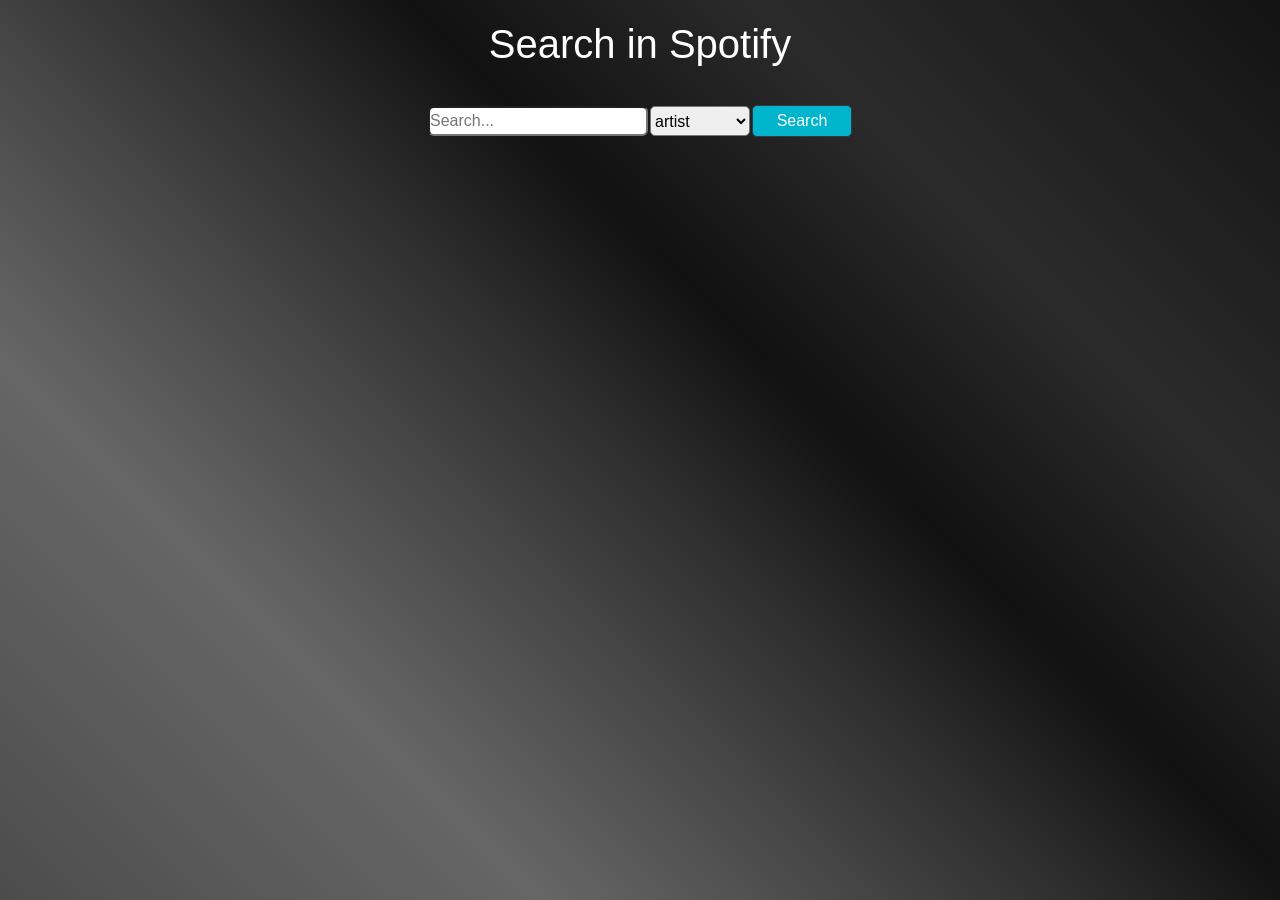
<file: index.html>
<!DOCTYPE html>
<html lang="en">

<head>
	<meta charset="UTF-8">
	<meta name="viewport" content="width=device-width, initial-scale=1.0">
	<meta http-equiv="X-UA-Compatible" content="ie=edge">
	<link rel="stylesheet" href="stylesheet.css">
	<title>Spotify search</title>
	<link rel="stylesheet" href="https://cdnjs.cloudflare.com/ajax/libs/font-awesome/4.7.0/css/font-awesome.min.css">
	<link rel="stylesheet" href="https://maxcdn.bootstrapcdn.com/bootstrap/4.3.1/css/bootstrap.min.css">
</head>

<body>

	<div id="head">
		<div id="text-in-head">
			<h1>Search in Spotify</h1>
		</div>
	</div>

	<div id="input-field">
		<div id="search-field">
			<input class="searchterm" type="text" name='user-input' placeholder="Search...">
			<select>
				<option id='artist'>artist</option>
				<option id='album'>album</option>
			</select>
			<button id='submit-button' type="button" class="btn btn-dark">Search</button>
		</div>
	</div>

	<div id="container">
		<div class="results-container">
			<!-- <div class="gallery">
	<a target="_blank" href="img_5terre.jpg">
		<img src="img_5terre.jpg" alt="Cinque Terre" width="600" height="400">
	</a>
	<div class="desc">Add a description of the image here</div>
</div>

<div class="gallery">
	<a target="_blank" href="img_forest.jpg">
		<img src="img_forest.jpg" alt="Forest" width="600" height="400">
	</a>
	<div class="desc">Add a description of the image here</div>
</div>

<div class="gallery">
	<a target="_blank" href="img_lights.jpg">
		<img src="img_lights.jpg" alt="Northern Lights" width="600" height="400">
	</a>
	<div class="desc">Add a description of the image here</div>
</div>

<div class="gallery">
	<a target="_blank" href="img_mountains.jpg">
		<img src="img_mountains.jpg" alt="Mountains" width="600" height="400">
	</a>
	<div class="desc">Add a description of the image here</div>
</div>
<div class="gallery">
	<a target="_blank" href="img_5terre.jpg">
		<img src="img_5terre.jpg" alt="Cinque Terre" width="600" height="400">
	</a>
	<div class="desc">Add a description of the image here</div>
</div>

<div class="gallery">
	<a target="_blank" href="img_forest.jpg">
		<img src="img_forest.jpg" alt="Forest" width="600" height="400">
	</a>
	<div class="desc">Add a description of the image here</div>
</div>

<div class="gallery">
	<a target="_blank" href="img_lights.jpg">
		<img src="img_lights.jpg" alt="Northern Lights" width="600" height="400">
	</a>
	<div class="desc">Add a description of the image here</div>
</div>

<div class="gallery">
	<a target="_blank" href="img_mountains.jpg">
		<img src="img_mountains.jpg" alt="Mountains" width="600" height="400">
	</a>
	<div class="desc">Add a description of the image here</div>
</div>
<div class="gallery">
	<a target="_blank" href="img_5terre.jpg">
		<img src="img_5terre.jpg" alt="Cinque Terre" width="600" height="400">
	</a>
	<div class="desc">Add a description of the image here</div>
</div>

<div class="gallery">
	<a target="_blank" href="img_forest.jpg">
		<img src="img_forest.jpg" alt="Forest" width="600" height="400">
	</a>
	<div class="desc">Add a description of the image here</div>
</div>

<div class="gallery">
	<a target="_blank" href="img_lights.jpg">
		<img src="img_lights.jpg" alt="Northern Lights" width="600" height="400">
	</a>
	<div class="desc">Add a description of the image here</div>
</div>

<div class="gallery">
	<a target="_blank" href="img_mountains.jpg">
		<img src="img_mountains.jpg" alt="Mountains" width="600" height="400">
	</a>
	<div class="desc">Add a description of the image here</div>
</div>
<div class="gallery">
	<a target="_blank" href="img_5terre.jpg">
		<img src="img_5terre.jpg" alt="Cinque Terre" width="600" height="400">
	</a>
	<div class="desc">Add a description of the image here</div>
</div>

<div class="gallery">
	<a target="_blank" href="img_forest.jpg">
		<img src="img_forest.jpg" alt="Forest" width="600" height="400">
	</a>
	<div class="desc">Add a description of the image here</div>
</div>

<div class="gallery">
	<a target="_blank" href="img_lights.jpg">
		<img src="img_lights.jpg" alt="Northern Lights" width="600" height="400">
	</a>
	<div class="desc">Add a description of the image here</div>
</div>

<div class="gallery">
	<a target="_blank" href="img_mountains.jpg">
		<img src="img_mountains.jpg" alt="Mountains" width="600" height="400">
	</a>
	<div class="desc">Add a description of the image here</div>
</div>
<div class="gallery">
	<a target="_blank" href="img_5terre.jpg">
		<img src="img_5terre.jpg" alt="Cinque Terre" width="600" height="400">
	</a>
	<div class="desc">Add a description of the image here</div>
</div>

<div class="gallery">
	<a target="_blank" href="img_forest.jpg">
		<img src="img_forest.jpg" alt="Forest" width="600" height="400">
	</a>
	<div class="desc">Add a description of the image here</div>
</div>

<div class="gallery">
	<a target="_blank" href="img_lights.jpg">
		<img src="img_lights.jpg" alt="Northern Lights" width="600" height="400">
	</a>
	<div class="desc">Add a description of the image here</div>
</div>

<div class="gallery">
	<a target="_blank" href="img_mountains.jpg">
		<img src="img_mountains.jpg" alt="Mountains" width="600" height="400">
	</a>
	<div class="desc">Add a description of the image here</div>
</div> -->
		</div>
	</div>
	<div id="nothing-found">
		<div id="text-in-head">
			<h3>Nothing found!</h3>
		</div>
	</div>
	<div id="more">
		<div id="text-in-head">
			<div class="more">More...</div>
		</div>
	</div>
	<script src='https://code.jquery.com/jquery-3.3.1.min.js'></script>
	<script src='scriptv2.js'></script>
</body>

</html>
</file>
<file: stylesheet.css>
@import url(https://fonts.googleapis.com/css?family=Open+Sans);

* {
    margin: 0;
    padding: 0;
    box-sizing: border-box;
}

html, body {
    width: 100%;
    height: 100%;
    font-family: 'Open Sans', Helvetica, Arial, sans-serif;
    background: #4c4c4c;
    /* Old browsers */
    background: -moz-linear-gradient(45deg, #4c4c4c 0%, #595959 12%, #666666 25%, #474747 39%, #2c2c2c 50%, #111111 60%, #2b2b2b 76%, #1c1c1c 91%, #131313 100%);
    /* FF3.6-15 */
    background: -webkit-linear-gradient(45deg, #4c4c4c 0%, #595959 12%, #666666 25%, #474747 39%, #2c2c2c 50%, #111111 60%, #2b2b2b 76%, #1c1c1c 91%, #131313 100%);
    /* Chrome10-25,Safari5.1-6 */
    background: linear-gradient(45deg, #4c4c4c 0%, #595959 12%, #666666 25%, #474747 39%, #2c2c2c 50%, #111111 60%, #2b2b2b 76%, #1c1c1c 91%, #131313 100%);
    /* W3C, IE10+, FF16+, Chrome26+, Opera12+, Safari7+ */
    filter: progid:DXImageTransform.Microsoft.gradient(startColorstr='#4c4c4c', endColorstr='#131313', GradientType=1);
    /* IE6-9 fallback on horizontal gradient */
    font-weight: 400;
    font-size: 16px;
    line-height: 1.5em;
    display: flex;
    flex-direction: column;
}

#head {
    display: flex;
    justify-content: center;
    align-items: center;
    margin: 20px auto 0px auto;
}

#nothing-found {
    display: none;
    justify-content: center;
    align-items: center;
    margin: 20px auto 0px auto;
}

#more {
    display: none;
    justify-content: center;
    align-items: center;
    margin: 20px auto 30px auto;
}

#more:hover {
    border: 1px solid #888;
}

#text-in-head {
    text-align: center;
    color: white;
}

#input-field {
    margin-top: 30px;
    display: flex;
    justify-content: center;
    align-items: center;
    height: 30px;
}

#search-field {
    display: flex;
    justify-content: center;
    align-items: center;
    width: 440px;
    height: 50px;
    border-radius: 10px;
}

#search-field:hover {
    border: 1px solid #888;
    background-color: #666666;
}

.searchterm {
    margin: 2px;
    padding: 0;
    width: 220px;
    height: 30px;
    border-radius: 6px;
    color: #9DBFAF;
}

.searchterm:focus {
    color: #00B4CC;
}

#submit-button {
    margin: 2px;
    padding: 0;
    width: 100px;
    height: 32px;
    background: #00B4CC;
    text-align: center;
    color: #fff;
    border-radius: 5px;
    /* cursor: pointer; */
    font-size: 16px;
}

select {
    margin: 2px;
    width: 100px;
    height: 30px;
    font-size: 16px;
    border-radius: 5px;
}

.results-container {
    margin-top: 50px;
    margin-left: 80px;
    display: flex;
    flex-wrap: wrap;
    align-content: space-around;
    text-align: center;
    color: #000;
    width: 90%;
    position: relative;
    height: auto;
}

div.gallery {
    margin: 10px 0 10px 10px;
    border: 1px solid #444;
    width: 283px;
    text-align: center;
}

div.gallery:hover {
    border: 1px solid #888;
}

div.gallery img {
    width: 100%;
    height: 400px;
    object-fit: cover;
}

div.desc {
    padding: 15px;
    text-align: center;
    color: white;
}
</file>
